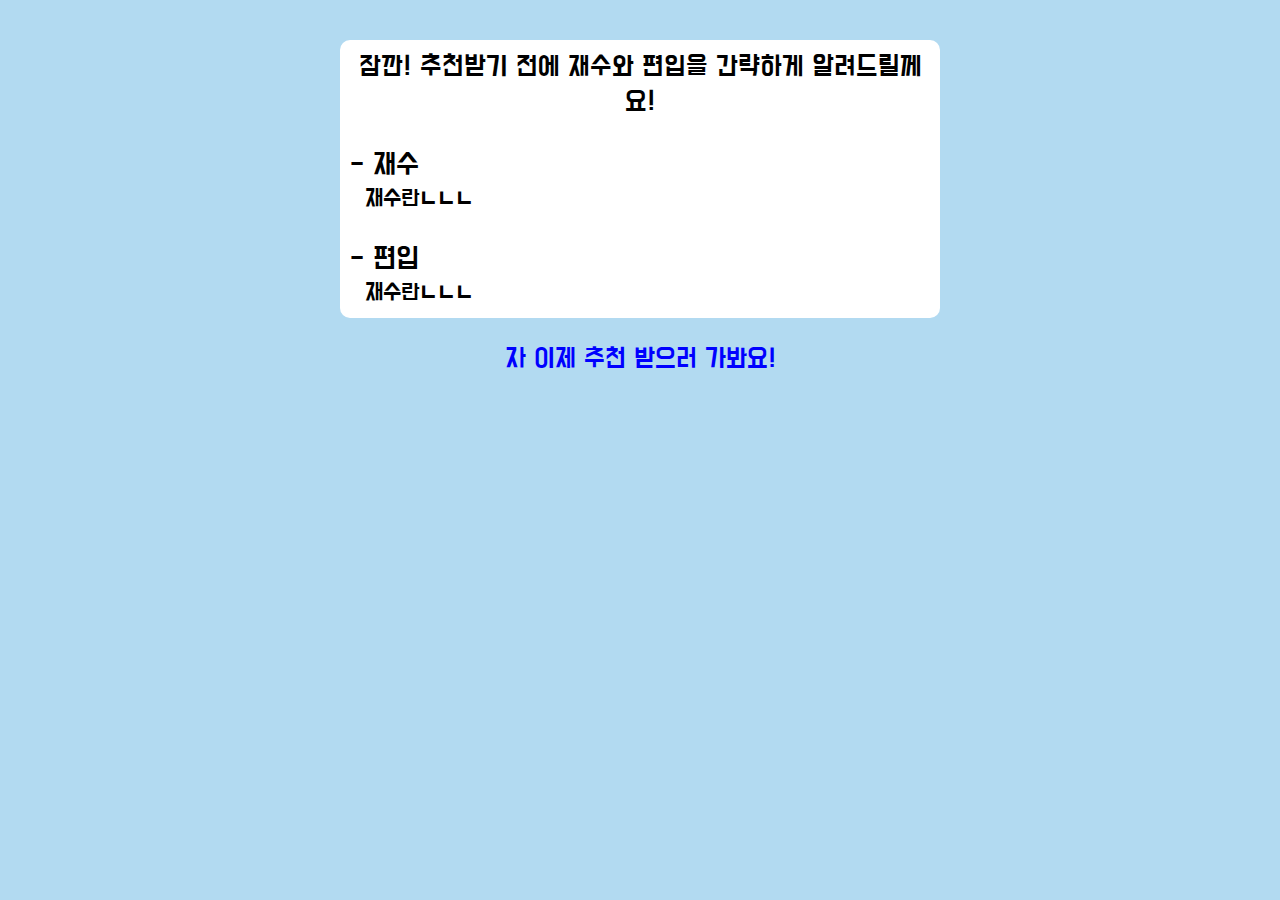
<file: survey/index.html>
<!DOCTYPE html>
<html lang="ko">
  <head>
    <meta charset="UTF-8" />
    <title>재수냐 편입이냐</title>
    <link rel="stylesheet" href="../css/style.css" />
    <link rel="preconnect" href="https://fonts.googleapis.com" />
    <link rel="preconnect" href="https://fonts.gstatic.com" crossorigin />
    <link
      href="https://fonts.googleapis.com/css2?family=Do+Hyeon&display=swap"
      rel="stylesheet"
    />
  </head>

  <body>
    <div class="wrap">
      <div class="container">
        <div class="main">
          <br />
          <div class="expBox">
            <p style="font-size: 1.3em">
              잠깐! 추천받기 전에 재수와 편입을 간략하게 알려드릴께요!
            </p>
            <br />
            <p style="font-size: 1.4em; text-align: left">- 재수</p>
            <div style="padding-left: 15px; text-align: left">
              <p>재수란ㄴㄴㄴ</p>
            </div>
            <br />
            <p style="font-size: 1.4em; text-align: left">- 편입</p>
            <div style="padding-left: 15px; text-align: left">
              <p>재수란ㄴㄴㄴ</p>
            </div>
          </div>
          <br />
          <p
            style="font-size: 1.3em; color: blue; cursor: pointer"
            onclick="location.href='/survey/question/index.html'"
          >
            자 이제 추천 받으러 가봐요!
          </p>
        </div>
      </div>
    </div>
  </body>
</html>
</file>
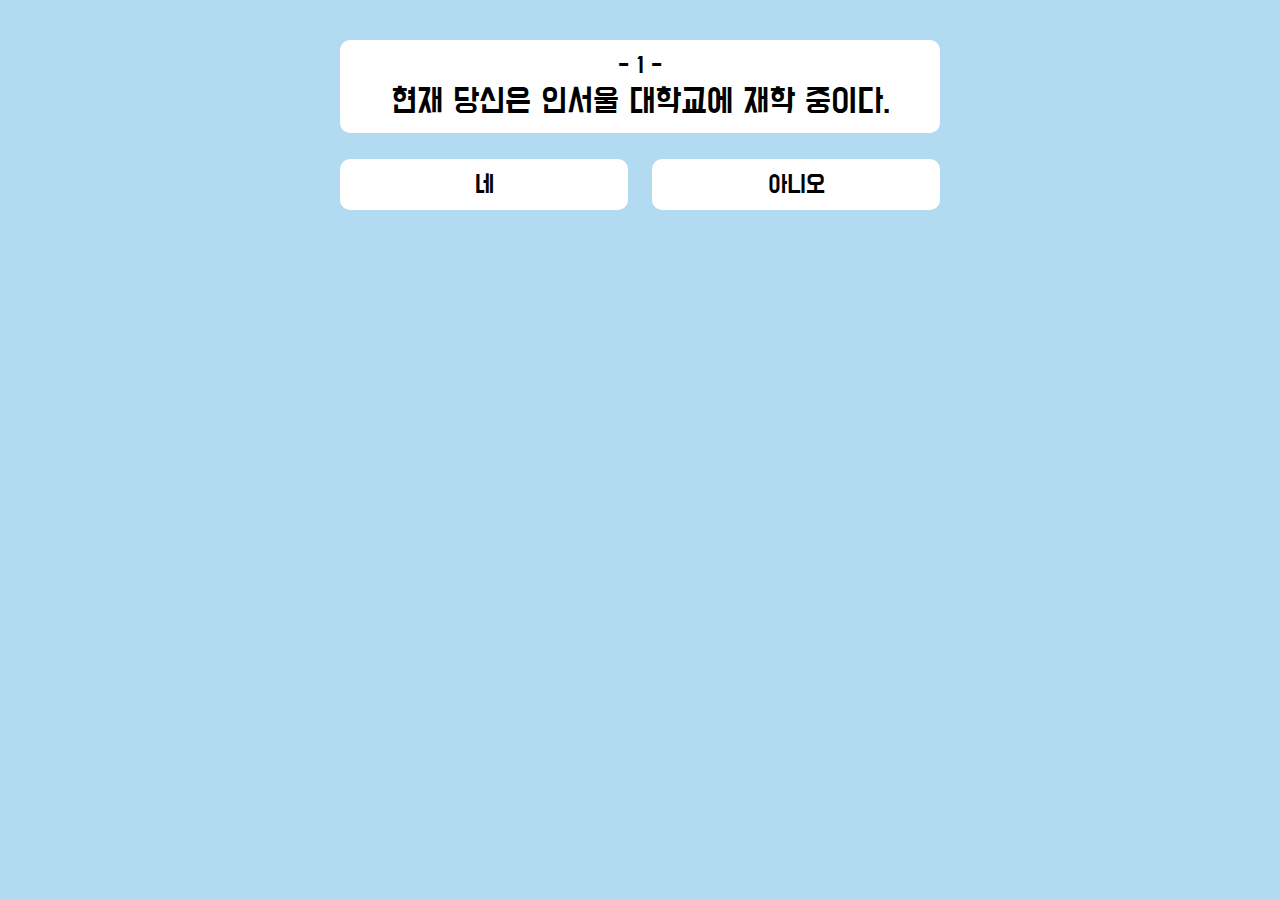
<file: survey/question/index.html>
<!DOCTYPE html>
<html lang="ko">
  <head>
    <meta charset="UTF-8" />
    <title>재수냐 편입이냐</title>
    <link rel="stylesheet" href="../../css/style.css" />
    <link rel="preconnect" href="https://fonts.googleapis.com" />
    <link rel="preconnect" href="https://fonts.gstatic.com" crossorigin />
    <link
      href="https://fonts.googleapis.com/css2?family=Do+Hyeon&display=swap"
      rel="stylesheet"
    />
    <script
      src="https://code.jquery.com/jquery-3.6.0.slim.js"
      integrity="sha256-HwWONEZrpuoh951cQD1ov2HUK5zA5DwJ1DNUXaM6FsY="
      crossorigin="anonymous"
    ></script>
  </head>

  <body>
    <div class="wrap">
      <div class="container">
        <div class="main">
          <br />
          <div id="result" class="whiteBox" style="display: none">
            <p>결과값 렌더</p>
          </div>
          <div id="questionSection">
            <div class="whiteBox">
              <p>
                -
                <span id="question_index"></span>
                -
              </p>
              <p style="font-size: 1.5em" id="question_p"></p>
            </div>
            <br />
            <div class="ynBox">
              <div class="ynButton" onclick="yn_func('Y')">
                <p class="ynText">네</p>
              </div>
              <div class="ynButton" onclick="yn_func('N')">
                <p class="ynText">아니오</p>
              </div>
            </div>
          </div>
          <br />
          <div id="previous_div" style="display: none">
            <p style="font-size: 1.3em">지난 질문 답변</p>
            <div id="previous_list"></div>
          </div>
        </div>
      </div>
    </div>
  </body>

  <script type="text/javascript">
    let now_index = 0;
    const question_data = [
      {
        question: "현재 당신은 인서울 대학교에 재학 중이다.",
        Y: -1,
        N: 1,
      },
      {
        question: "현재 당신은 입학한지 얼마 안되었다.",
        Y: 1,
        N: -1,
      },
      {
        question: "현재 당신은 현재 전공이 잘 안맞는다고 느껴진다.",
        Y: -1,
        N: 1,
      },
      {
        question: "현재 당신은 전공을 바꿔 다른 쪽으로 나아가보고자 한다.",
        Y: -1,
        N: 1,
      },
    ];
    /*
    현재 연산 관련 backend가 없기에 임의 점수를 data 단에 부여
    로직 : Y N 점수를 다 합산,
    음수에 가까움 > 재수 추천
    양수에 가까움 > 편입 추천
    0 일 경우? 그냥 아무것도 하지말고 학교 잘 다니자 ?
    */
    const previous_list = {};

    window.onload = () => {
      question_render(now_index);
    };

    // yn button click event ("yn" - ['Y', 'N'] enum)
    const yn_func = (yn) => {
      if (question_data[now_index + 1] === undefined) {
        // not exist next quesion, score calcuate and render result
        let score = 0;
        const previousKey = Object.keys(previous_list);
        for (let i = 0; i < previousKey.length; i++) {
          score += question_data[previousKey[i]][previous_list[previousKey[i]]];
        }
        document.getElementById("questionSection").style.display = "none";
        document.getElementById("result").style.display = "";
        document.getElementById("result").innerHTML = `<p>결과값 ${score}</p>`;
      } else {
        previous_list[now_index] = yn;
        previous_answer_render(now_index);
        now_index += 1;
        question_render();
      }
    };

    // question_data render func
    const question_render = () => {
      document.getElementById("question_index").innerHTML = now_index + 1;
      document.getElementById("question_p").innerHTML =
        question_data[now_index].question;
    };

    // previous answer add func
    const previous_answer_render = (index) => {
      document.getElementById("previous_div").style.display = "";
      // prepend 기능을 사용하기 위한 jquery import
      $("#previous_list").prepend(
        `<p>${index + 1}. ${question_data[index].question} - ${
          previous_list[index] === "Y" ? "네" : "아니오"
        }</p>`
      );
    };
  </script>
</html>
</file>
<file: css/style.css>
@charset "utf-8";

* {
  margin: 0;
  padding: 0;
  box-sizing: border-box;
  font-family: "Do Hyeon", sans-serif;
  font-size: 1.05em;
}
html,
body {
  margin: 0;
  padding: 0;
  width: 100vw;
  height: 100vh;
  overflow: scroll;
}
button {
  border: 0;
  background-color: rgb(0, 0, 0, 0);
}

.wrap {
  display: block;
  margin: 0;
  padding: 0;
  min-height: 100vh;
  position: relative;
  width: 100%;
  padding: 15px 15px 150px 15px; /* 하단 footer height 맞춰서 세팅 */
  background-color: rgba(1, 133, 208, 0.3);
}
.container {
  margin: 0 auto;
  max-width: 600px;
}
.footer {
  display: block;
  width: 100vw;
  height: 150px;
  bottom: 0;
  left: 0;
  position: absolute;
}
.main {
  text-align: center;
}
.imgButton {
  background-color: white;
  padding: 10px;
  border-radius: 15px;
  cursor: pointer;
}
.imgButton:hover {
  opacity: 0.8;
}
.expBox {
  border-radius: 10px;
  background-color: white;
  padding: 10px;
}
.whiteBox {
  border-radius: 10px;
  background-color: white;
  padding: 10px;
}
.ynBox {
  display: flex;
  justify-content: space-between;
}
.ynButton {
  border-radius: 10px;
  background-color: white;
  width: 48%;
  cursor: pointer;
}
.ynButton:hover {
  opacity: 0.8;
}
.ynText {
  margin-top: 10px;
  margin-bottom: 10px;
}
</file>
